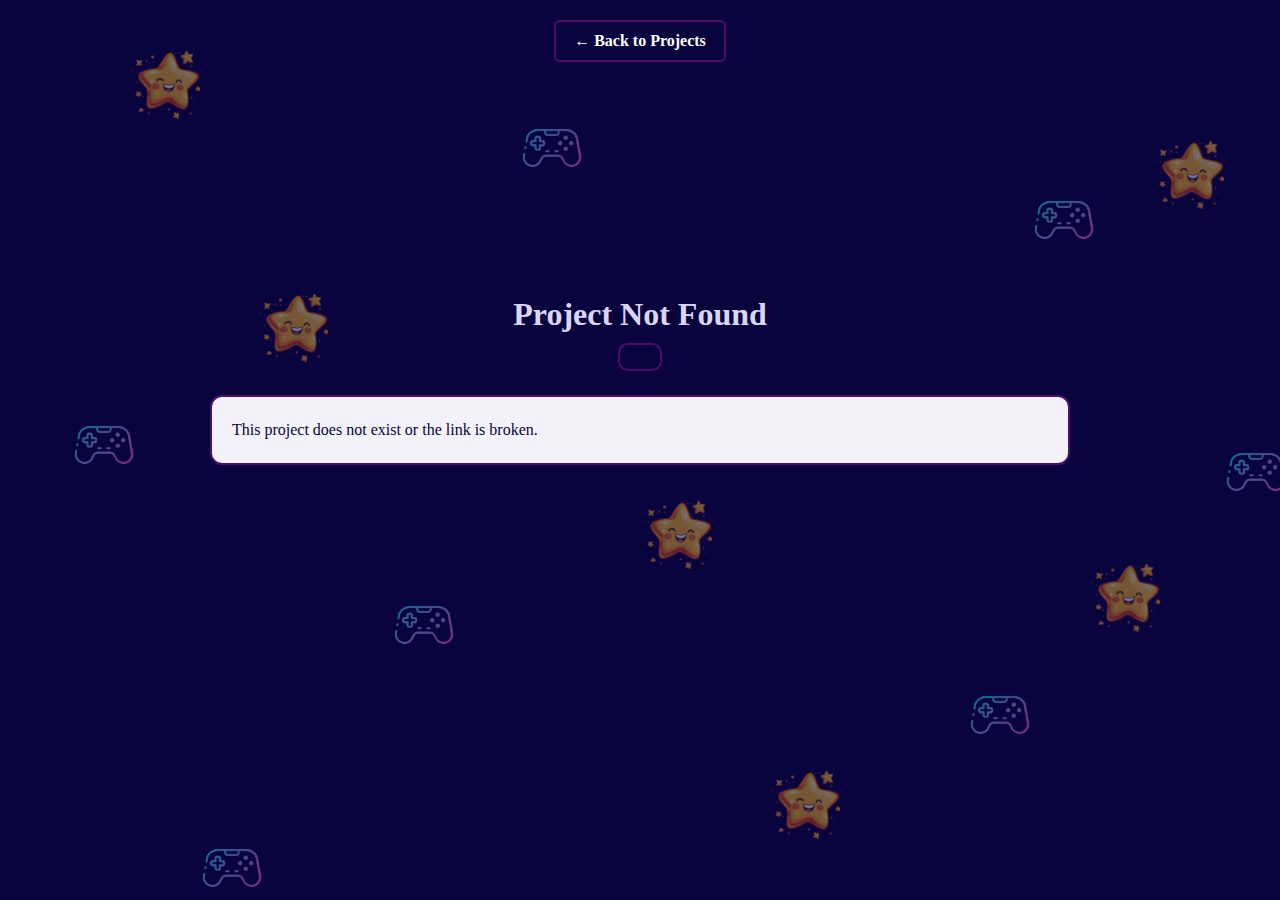
<file: project.html>
<!DOCTYPE html>
<html lang="en">

<head>
    <meta charset="UTF-8">
    <meta name="viewport" content="width=device-width, initial-scale=1.0">
    <title>Project Detail</title>
    <link rel="stylesheet" href="style.css">
</head>

<body style="background-color: #09033e;">
    <a href="index.html" class="back-btn">← Back to Projects</a>

    <section class="project-detail">
        <div class="project-video-container">
            <video id="projectVideo" autoplay muted loop></video>
        </div>

        <h2 id="projectName" class="project-title"></h2>
        <div class="project-tech-box" id="projectTech"></div>
        <div class="project-desc-box" id="projectDesc"></div>

    </section>

    <div class="floating-icons">
        <img src="./static/icon3.png" class="float-icon" />
        <img src="./static/icon2.png" class="float-icon" />
        <img src="./static/icon2.png" class="float-icon" />
        <img src="./static/icon3.png" class="float-icon" />
        <img src="./static/icon2.png" class="float-icon" />
        <img src="./static/icon3.png" class="float-icon" />
        <img src="./static/icon2.png" class="float-icon" />
        <img src="./static/icon3.png" class="float-icon" />
        <img src="./static/icon2.png" class="float-icon" />
        <img src="./static/icon3.png" class="float-icon" />
        <img src="./static/icon3.png" class="float-icon" />
        <img src="./static/icon2.png" class="float-icon" />
        <img src="./static/icon2.png" class="float-icon" />
    </div>

    <script src="project.js"></script>
</body>

</html>
</file>
<file: style.css>
* {
    margin: 0;
    padding: 0;
    box-sizing: border-box;
    font-family: 'Baloo 2', cursive;
}

html {
    scroll-behavior: smooth;
}

section {
    width: 100%;
    display: block;
    position: relative;
    z-index: 2;
}

body {
    min-height: 100vh;
    display: block;
    color: #fff;
    text-align: center;
    position: relative;
    overflow-x: hidden;
    background: #00000045;
}

.hero::after {
    content: "";
    position: absolute;
    top: 0;
    left: 0;
    height: 100%;
    width: 100%;
    background: #d9f7f8b1;
    z-index: 0;
}

.hero,
.intro,
.hero h1,
.hero h2 {
    position: relative;
    z-index: 2;
}

.hero {
    min-height: 100vh;
    background: url("./static/bg.png") no-repeat center center/cover;
    display: flex;
    justify-content: center;
    align-items: center;
    position: relative;
}

.hero h1,
.hero h2 {
    text-shadow: 0 0 10px #09033e, 0 0 20px #09237f, 0 0 40px #0d0430;
}

.intro {
    columns: 1;
    -webkit-columns: 1;
    -moz-columns: 1;
}

.hero h1 {
    font-size: 3.2rem;
    font-weight: 700;
    opacity: 0;
}

.hero h2 {
    font-size: 1.4rem;
    font-weight: 500;
    margin-top: 10px;
    opacity: 0;
    color: #09033e;
}

.slide-up {
    animation: slideUp 1.2s ease-out forwards;
}

.slide-down {
    animation: slideDown 1.2s ease-out forwards;
}

.hero-floating-icons {
    position: absolute;
    top: 0;
    left: 0;
    width: 100%;
    height: 100%;
    pointer-events: none;
    overflow: hidden;
    z-index: 1;
}

.hero-float-icon {
    position: absolute;
    width: 60px;
    opacity: 0.8;
    animation: rotateFloat linear infinite;
}

.hero-float-icon:nth-child(1) { top: 10%; left: 5%; animation-duration: 6s; }
.hero-float-icon:nth-child(2) { top: 30%; left: 85%; animation-duration: 8s; }
.hero-float-icon:nth-child(3) { top: 50%; left: 25%; animation-duration: 5s; }
.hero-float-icon:nth-child(4) { top: 20%; left: 60%; animation-duration: 7s; }
.hero-float-icon:nth-child(5) { top: 75%; left: 40%; animation-duration: 6.5s; }
.hero-float-icon:nth-child(6) { top: 85%; left: 75%; animation-duration: 9s; }
.hero-float-icon:nth-child(7) { top: 85%; left: 8%; animation-duration: 7s; }

@keyframes rotateFloat {
    0%   { transform: rotate(0deg) translateY(0px); }
    50%  { transform: rotate(180deg) translateY(-20px); }
    100% { transform: rotate(360deg) translateY(0px); }
}

.navbar {
    position: fixed;
    top: 0;
    width: 100%;
    padding: 15px 40px;
    display: flex;
    justify-content: space-between;
    align-items: center;
    z-index: 99;
}

.logo {
    font-size: 1.6rem;
    font-weight: 700;
    color: #f3f2f9;
    text-shadow: 0 0 10px #09033e, 0 0 20px #081b61, 0 0 40px #100248;
}

.nav-links {
    list-style: none;
    display: flex;
    gap: 30px;
}

nav ul li a {
    position: relative;
    display: inline-block;
    padding: 10px 18px;
    font-size: 1rem;
    font-weight: 600;
    text-decoration: none;
    color: #09033e;
    z-index: 1;
    overflow: hidden;
    border: 1px solid #09033e;
    border-radius: 5px;
    transition: color 0.3s ease-in-out, transform 0.2s ease;
}

nav ul li a::before {
    content: "";
    position: absolute;
    top: -100%;
    left: 0;
    width: 100%;
    height: 100%;
    background: linear-gradient(#76cbef, #79489f);
    z-index: -1;
    transition: top 0.35s ease-in-out;
}

nav ul li a:hover::before {
    top: 0;
}

nav ul li a:hover {
    color: #fff;
    transform: translateY(-2px);
    text-shadow: 0 0 6px #18014d;
}

.burger {
    display: none;
    flex-direction: column;
    gap: 5px;
    cursor: pointer;
}

.burger span {
    width: 25px;
    height: 3px;
    background: #fff;
    border-radius: 2px;
}

.about-section {
    height: 100vh;
    display: flex;
    justify-content: center;
    align-items: center;
    background: #d9f7f8;
    padding: 40px 20px;
    position: relative;
    z-index: 2;
}

.about-box {
    background: linear-gradient(#79aff9, #e789f1);
    border: 3px solid #100a4c;
    border-radius: 15px;
    padding: 50px;
    max-width: 750px;
    width: 90%;
    text-align: center;
    color: rgb(255, 255, 255);
    z-index: 3;
    box-shadow: 0 0px 40px #65046b, inset 0 0 320px #c403ea;
}

.head1 {
    color: rgb(255, 255, 255);
    font-size: 2.5rem;
    -webkit-text-stroke: 2px #4e0c6c;
    margin-bottom: 15px;
    z-index: 5;
}

.about-box p {
    font-size: 1.1rem;
    line-height: 1.6rem;
    color: rgb(255, 255, 255);
    font-weight: 600;
}

.about-animate {
    opacity: 0;
    transform: translateY(100px);
    animation: aboutBoxSlideUp 1.2s ease-out forwards;
}

.about-title-animate {
    opacity: 0;
    transform: translateX(120px);
    animation: aboutTitleSlideRight 1.2s ease-out forwards;
    animation-delay: 0.4s;
}

.about-para-animate {
    opacity: 0;
    transform: translateX(-120px);
    animation: aboutParaSlideLeft 1.2s ease-out forwards;
    animation-delay: 0.7s;
}

@keyframes aboutBoxSlideUp {
    0% { transform: translateY(100px); opacity: 0; }
    100% { transform: translateY(0); opacity: 1; }
}

@keyframes aboutTitleSlideRight {
    0% { transform: translateX(120px); opacity: 0; }
    100% { transform: translateX(0); opacity: 1; }
}

@keyframes aboutParaSlideLeft {
    0% { transform: translateX(-120px); opacity: 0; }
    100% { transform: translateX(0); opacity: 1; }
}

.floating-icons {
    position: absolute;
    top: 0;
    left: 0;
    width: 100%;
    height: 100%;
    overflow: hidden;
    pointer-events: none;
    z-index: 1;
}

.float-icon {
    position: absolute;
    width: 80px;
    opacity: 0.45;
    animation: floatAnim 7s infinite ease-in-out;
}

.float-icon:nth-child(1) {
    top: 5%;
    left: 10%;
    animation-duration: 7s;
}

.float-icon:nth-child(2) {
    top: 20%;
    left: 80%;
    animation-duration: 6.5s;
}

.float-icon:nth-child(3) {
    top: 65%;
    left: 30%;
    animation-duration: 8s;
}

.float-icon:nth-child(4) {
    top: 85%;
    left: 60%;
    animation-duration: 9s;
}

.float-icon:nth-child(5) {
    top: 45%;
    left: 5%;
    animation-duration: 7.5s;
}

.float-icon:nth-child(6) {
    top: 15%;
    left: 90%;
    animation-duration: 6s;
}

.float-icon:nth-child(7) {
    top: 75%;
    left: 75%;
    animation-duration: 10s;
}

.float-icon:nth-child(8) {
    top: 55%;
    left: 50%;
    animation-duration: 8.2s;
}

.float-icon:nth-child(9) {
    top: 12%;
    left: 40%;
    animation-duration: 7.8s;
}

.float-icon:nth-child(10) {
    top: 32%;
    left: 20%;
    animation-duration: 9.1s;
}

.float-icon:nth-child(11) {
    top: 62%;
    left: 85%;
    animation-duration: 6.7s;
}

.float-icon:nth-child(12) {
    top: 92%;
    left: 15%;
    animation-duration: 7.3s;
}

.float-icon:nth-child(13) {
    top: 48%;
    left: 95%;
    animation-duration: 8.6s;
}

.float-icon:nth-child(14) {
    top: 2%;
    left: 55%;
    animation-duration: 9.4s;
}

.float-icon:nth-child(15) {
    top: 72%;
    left: 42%;
    animation-duration: 6.9s;
}

@keyframes floatAnim {
    0% {
        transform: translateY(0) rotate(0deg);
        opacity: 0.3;
    }

    50% {
        transform: translateY(-25px) rotate(10deg);
        opacity: 0.6;
    }

    100% {
        transform: translateY(0) rotate(-10deg);
        opacity: 0.3;
    }
}

.icon-slider-container {
    width: 100%;
    height: 100px;
    overflow: hidden;
    border-top: 2px solid #1c0152;
    border-bottom: 2px solid #1c0152;
    display: flex;
    align-items: center;
    background: linear-gradient(to right, #287bee, #a0d4f1);
    backdrop-filter: blur(3px);
}

.icon-slider {
    display: flex;
    gap: 100px;
    width: max-content;
    animation: slide 18s linear infinite;
}

.icon-circle {
    width: 70px;
    height: 70px;
    border-radius: 50%;
    border: 2px solid #120251;
    background: #fdfeff;
    display: flex;
    justify-content: center;
    align-items: center;
    overflow: hidden;
    flex-shrink: 0;
}

.icon-circle img {
    width: 50%;
    height: 50%;
    filter: drop-shadow(0 0 4px #180147);
}

@keyframes slide {
    from {
        transform: translateX(0);
    }

    to {
        transform: translateX(-10%);
    }
}

.projects-section {
    width: 100%;
    min-height: 100vh;
    padding: 80px 30px;
    background: #01114b;
    text-align: center;
}

.projects-title {
    font-size: 2.8rem;
    font-weight: 700;
    margin-bottom: 40px;
    filter: drop-shadow(0 0 4px #61e8ff);
    color: #fff;
}

.projects-grid {
    display: grid;
    gap: 25px;
    grid-template-columns: repeat(auto-fit, minmax(280px, 1fr));
    width: 100%;
    max-width: 1300px;
    margin: 0 auto;
}

.project-card {
    background: rgba(255, 255, 255, 0.08);
    border: 2px solid #4ae2ff;
    border-radius: 15px;
    overflow: hidden;
    backdrop-filter: blur(6px);
    transition: transform 0.3s ease, box-shadow 0.3s ease;
}

.project-card:hover {
    transform: translateY(-8px);
    box-shadow: 0 0 15px #4ae2ff, inset 0 0 50px #8bd4ff;
}

.project-video {
    width: 100%;
    height: 180px;
    object-fit: cover;
}

.project-name {
    font-size: 1.3rem;
    color: #fff;
    margin: 12px 0 5px;
    text-shadow: 0 0 5px #4ae2ff;
}

.project-tech {
    font-size: 0.95rem;
    color: #d6f7ff;
    margin-bottom: 14px;
}

.contact-section {
    min-height: 20vh;
    display: flex;
    justify-content: center;
    align-items: center;
    background: #01114b;
    position: relative;
}

.contact-icons-container {
    display: flex;
    gap: 50px;
    flex-wrap: wrap;
    justify-content: center;
    align-items: center;
    position: relative;
}

.contact-icon i {
    font-size: 30px;
    transition: all 0.3s ease;
    display: flex;
    justify-content: center;
    align-items: center;
    color: #c7f0f5;
}

.contact-icon:hover {
    background: #04e2ffc5;
    border-color: #04e2ff;
    box-shadow: 0 0 20px #04e2ff, 0 0 40px #04e2ff;
    transform: scale(1.1);
}

.contact-icon:hover i {
    filter: brightness(0) invert(1);
} 

.contact-icon {
    position: relative; 
    width: 80px;
    height: 80px;
    border-radius: 50%;
    background: rgba(255, 255, 255, 0.1);
    border: 2px solid #fff;
    transition: all 0.3s ease;
    text-decoration: none;
    box-shadow: 0 0 10px rgba(255,255,255,0.2);
    display: flex;
    justify-content: center;
    align-items: center;
}

.contact-icon .icon-label {
    position: absolute;
    top: -45px;               
    left: 50%;
    transform: translateX(-50%);
    background: #04e2ff;
    color: #01114b;
    padding: 6px 12px;
    border-radius: 6px;
    font-size: 14px;
    font-weight: 700;
    white-space: nowrap;
    opacity: 0;
    pointer-events: none;
    transition: all 0.25s ease;
    box-shadow: 0 0 12px #04e2ff;
}

.contact-icon .icon-label::after {
    content: "";
    position: absolute;
    bottom: -6px;
    left: 50%;
    transform: translateX(-50%) rotate(45deg);
    width: 10px;
    height: 10px;
    background: #04e2ff;
}

.contact-icon:hover .icon-label {
    opacity: 1;
    top: -55px;   
}

.back-btn {
    display: inline-block;
    padding: 10px 18px;
    margin: 20px;
    background: #09033e;
    color: #fff;
    font-weight: 600;
    border-radius: 6px;
    text-decoration: none;
    border: 2px solid #4e0c6c;
    transition: 0.3s ease;
}

.back-btn:hover {
    background: linear-gradient(#76cbef, #79489f);
    box-shadow: 0 0 15px #4e0c6c;
}

.project-detail {
    max-width: 900px;
    margin: 0 auto;
    padding: 40px 20px;
    text-align: center;
    background-color: transparent;
}

.project-video-container {
    width: 100%;
    max-width: 720px; 
    margin: 0 auto;
    overflow: hidden;
    border-radius: 12px;
}

.project-video-container video {
    width: 100%;
    height: auto;
    border-radius: 12px;
    object-fit: cover;
}

.project-title {
    margin: 20px 0 10px 0;
    font-size: 2rem;
    color: #dad6f7;
}

.project-tech-box {
    display: inline-block;
    padding: 12px 20px;
    border: 2px solid #4e0c6c;
    border-radius: 10px;
    margin-bottom: 20px;
    font-weight: 600;
    color: #dad6f7;
}

.project-desc-box {
    border: 2px solid #4e0c6c;
    border-radius: 12px;
    padding: 20px;
    text-align: left;
    line-height: 1.6;
    background: #f3f2f9;
    color: #09033e;
}

@keyframes glowPulse {
    from {
        box-shadow: 0px 0px 10px #670458;
    }

    to {
        box-shadow: 0px 0px 25px #53016e;
    }
}

@keyframes slideUp {
    0% {
        transform: translateY(80px);
        opacity: 0;
    }

    100% {
        transform: translateY(0);
        opacity: 1;
    }
}

@keyframes slideDown {
    0% {
        transform: translateY(-80px);
        opacity: 0;
    }

    100% {
        transform: translateY(0);
        opacity: 1;
    }
}

@media (max-width: 768px) {
    .hero h1 {
        font-size: 2.6rem;
    }

    .hero h2 {
        font-size: 1.2rem;
    }

    .burger {
        display: flex;
        z-index: 201;
    }

    .nav-links {
        position: fixed;
        top: 0;
        right: -100%;
        flex-direction: column;
        width: 60%;
        height: 100vh;
        padding-top: 120px;
        background: rgba(0, 0, 0, 0.315);
        backdrop-filter: blur(5px);
        align-items: center;
        gap: 50px;
        border-left: 3px solid #0b0036;
    }

    .nav-links.active {
        right: 0;
    }

    .contact-icons-container {
        gap: 25px;
    }
    .contact-icon {
        width: 70px;
        height: 70px;
    }
    .project-title { font-size: 1.6rem; }
    .project-tech-box { padding: 10px 16px; }
    .project-desc-box { padding: 16px; }
}

@media (max-width: 480px) {

    .hero h1,
    .head1 {
        font-size: 2.1rem;
    }

    .hero h2,
    .about-box p {
        font-size: 1rem;
    }

    .about-box {
        padding: 10px;
    }

    .contact-icon .icon-label {
        font-size: 12px;
        top: -38px;
    }
    .contact-icon:hover .icon-label {
        top: -48px;
    }

    .contact-icons-container {
        gap: 15px;
    }
    .contact-icon {
        width: 60px;
        height: 60px;
    }
    .project-title { font-size: 1.4rem; }
    .back-btn { padding: 8px 14px; font-size: 0.9rem; }
}
</file>
